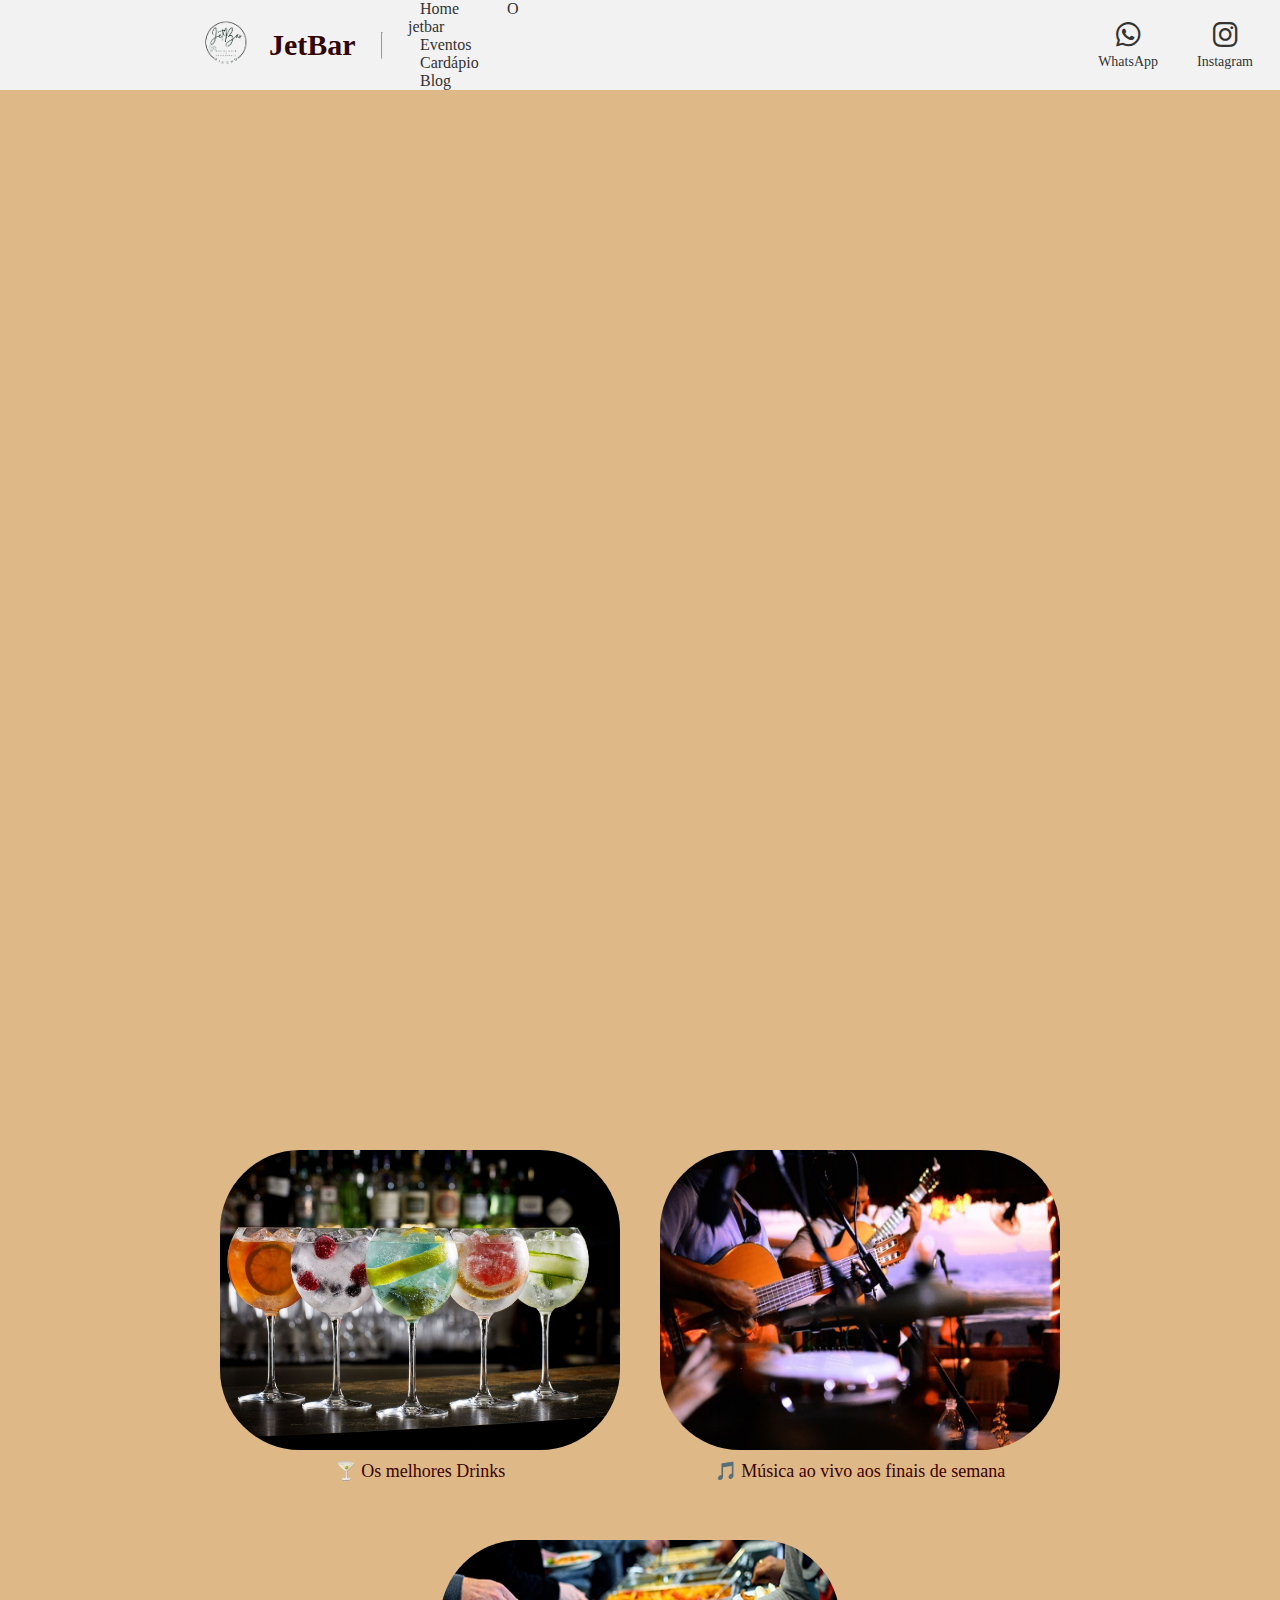
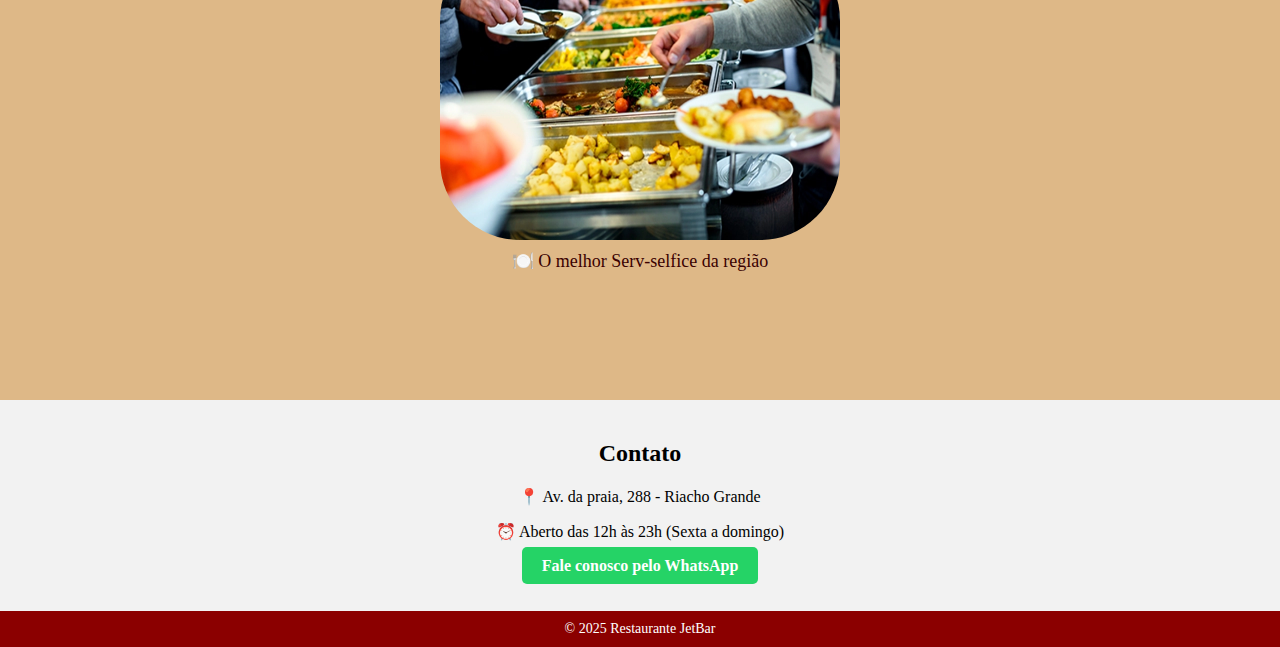
<file: index.html>
<!DOCTYPE html>
<html lang="pt-BR">
<head>
  <meta charset="UTF-8">
  <meta name="viewport" content="width=device-width, initial-scale=1">
  <title>Restaurante Sabor da Casa</title>
  <link rel="stylesheet" href="style.css">
  <link rel="stylesheet" href="https://cdnjs.cloudflare.com/ajax/libs/font-awesome/6.5.0/css/all.min.css">

</head>
<body>

<header>
  <img src="RiachoJetBar.png" alt="Logo do Restaurante Sabor da Casa" class="logo">
  <h1>JetBar</h1>
  <hr class="linha">
  <nav>
    <a href="#home" class="celular">Home</a>
    <a href="#jetbar" class="celular">O jetbar</a>
    <a href="Eventos" class="celular">Eventos</a>
    <a href="Cardapio" class="celular">Cardápio</a>
    <a href="Blog" class="celular">Blog</a>
  </nav>
<nav class="social">
  <a href="https://www.whatsapp.com" class="whatsapp" target="_blank">
    <i class="fab fa-whatsapp"></i>
    <span>WhatsApp</span>
  </a>
  <a href="https://www.instagram.com" class="instagram" target="_blank">
    <i class="fab fa-instagram"></i>
    <span>Instagram</span>
  </a>
</nav>

</header>



  


  <section class="apresentacao">
    <div class="imagem-bloco">
      <img src="drinks.jpg" alt="Drink especial" class="drink">
      <p class="legenda">🍸 Os melhores Drinks</p>
    </div>
  
    <div class="imagem-bloco">
      <img src="musica.jpg" alt="Música ao vivo" class="musica">
      <p class="legenda">🎵 Música ao vivo aos finais de semana </p>
    </div>
  
    <div class="imagem-bloco">
      <img src="comida.webp" alt="Comida especial" class="comida">
      <p class="legenda">🍽️ O melhor Serv-selfice da região </p>
    </div>
  </section>
  

  <section class="contact">
    <h2>Contato</h2>
    <p>📍 Av. da praia, 288 - Riacho Grande</p>
    <p>⏰ Aberto das 12h às 23h (Sexta a domingo)</p>
    <p><a href="https://wa.me/5599999999999" target="_blank">Fale conosco pelo WhatsApp</a></p>
  </section>

  <footer>
    &copy; 2025 Restaurante JetBar
  </footer>

</body>
</html>
</file>
<file: style.css>
body{
  background-color: burlywood;
  margin: 0;
  padding: 0;
}
header{
  background-color: #f2f2f2;
  padding:0px;
  display: flex;
  align-items: center; /* alinha verticalmente */
  gap: 15px;           /* espaço entre imagem e texto */
  margin-left: 0px; 
  padding-left: 200px;
  }
  
.logo {
  width: 5%;
  height: auto;
}
header h1 {
  font-size: 30px;
  color: #300505;
  margin: 0;
  font-family: 'Times New Roman', Times, serif;
  border: left 2px; 

}
.linha {
  width: 1px;               /* agora a linha é fina no lado */
  height: 25px;            /* e fica alta na vertical */
  background-color: black;  /* cor da linha */
  margin: 0 10px;           /* espaço lateral (opcional) */
}
nav a {
  text-decoration: none;    /* tira o sublinhado padrão */
  color: #333;              /* cor do link */
  font-weight: normal;        /* deixa o texto em negrito */
  padding: 8px 12px;        /* espaçamento interno para clicar melhor */
  margin-right: 20px; /* espaço entre os links */
}

nav a:hover {
  color: rgb(0, 0, 0);               /* cor do texto ao passar o mouse */
  text-decoration: underline; /* sublinha o texto ao passar o mouse */
}
nav.social {
  margin-left: 500px;  /* empurra os ícones para o máximo à direita */
  display: flex;
  align-items: center;
}

nav.social a {
  display: flex;
  flex-direction: column; /* empilha verticalmente */
  align-items: center;    /* centraliza horizontalmente */
  color: #333;
  font-size: 28px;
  margin-right: 15px;
  text-decoration: none;
}

nav.social a span {
  font-size: 14px;       /* tamanho do texto abaixo do ícone */
  margin-top: 5px;       /* espaço entre ícone e texto */
  color: inherit;        /* mesma cor do ícone */
}

nav.social a:hover {
  color: #25D366; /* verde WhatsApp, pode mudar para outra cor */
  cursor: pointer; /* cursor de “mãozinha” */
}

.apresentacao {
  display: flex;
  justify-content: center;
  gap: 40px;
  flex-wrap: wrap;
  padding: 60px 20px;
  margin-bottom: 50px;
  margin-top: 1000px;
}

.imagem-bloco {
  display: flex;
  flex-direction: column;
  align-items: center;
  text-align: center;
}

/* Aplica só na imagem do drink */
.bloco-drink {
  margin-left: 300px; /* move imagem + legenda */
}

.drink, .musica, .comida {
  width: 400px;
  height: auto;
  min-height: 200px;
  border-radius: 80px;
}

.legenda {
  font-size: 18px;
  color: #3a0000;
  margin-top: 10px;
}


.drink {
  width: 400px;
  max-width: 100%;
  height: auto;
  min-height: 300px;
  border-radius: 80px;
 
}
.musica {
  width: 400px;
  max-width: 100%;
  height: auto;
  min-height: 300px;
  border-radius: 80px;
}
.comida {
  width: 400px;
  max-width: 100%;
  height: auto;
  min-height: 300px;
  border-radius: 80px;
}
.contact {
  background-color: #f2f2f2;
  padding: 20px;
  text-align: center;
}

.contact a {
  background-color: #25D366;
  color: white;
  padding: 10px 20px;
  text-decoration: none;
  border-radius: 5px;
  font-weight: bold;
}

.contact a:hover {
  background-color: #1eb94c;
}

footer {
  background-color: #8B0000;
  color: white;
  text-align: center;
  padding: 10px;
  font-size: 14px;
}
/* RESPONSIVO: para telas até 768px (ex: celular) */
@media (max-width: 768px) {
  body {
    padding: 0;
    margin: 0;
  }
  .celular {
    display: none;              /* esconde a linha vertical */
  }

  header {
    flex-direction: column;     /* header em coluna */
    align-items: center;        /* centraliza conteúdo */
    padding-left: 0;            /* tira o padding lateral */
    text-align: center;
    background-color: bisque; 
  }

  .logo {
    width: 40%;                 /* logo maior e proporcional */
    height: auto;
    margin: 10px 0;
  }

  header h1 {
    font-size: 24px;            /* fonte menor para caber melhor */
    margin: 10px 0;
  }

  .linha {
    display: none;              /* esconde a linha vertical, se quiser */
  }

  nav {
    margin-top: 10px;
  }

  nav a {
    margin-right: 10px;         /* menos espaço entre links */
    padding: 6px 8px;
    font-size: 16px;            /* texto um pouco menor */
  }

  nav.social {
    margin-left: 0;             /* tira deslocamento para direita */
    justify-content: center;    /* centraliza ícones */
    margin-top: 10px;
  }

  nav.social a {
    font-size: 24px;            /* ícones um pouco menores */
    margin-right: 10px;
  }

  .apresentacao {
    margin-top: 40px;           /* ajusta espaço superior */
    margin-bottom: 30px;
    padding: 20px 10px;
    gap: 20px;
    flex-direction: column;     /* exibe blocos empilhados */
  }

  .bloco-drink {
    margin-left: 0;             /* centraliza bloco */
  }

  .drink, .musica, .comida {
    width: 90%;                 /* ocupa quase toda largura */
    min-height: auto;           /* remove altura mínima fixa */
    border-radius: 40px;        /* borda mais suave */
  }

  .legenda {
    font-size: 16px;            /* legenda menor */
  }

  .contact {
    padding: 15px;
  }

  .contact a {
    padding: 8px 16px;
    font-size: 14px;
  }

  footer {
    padding: 8px;
    font-size: 12px;
  }
}
</file>
